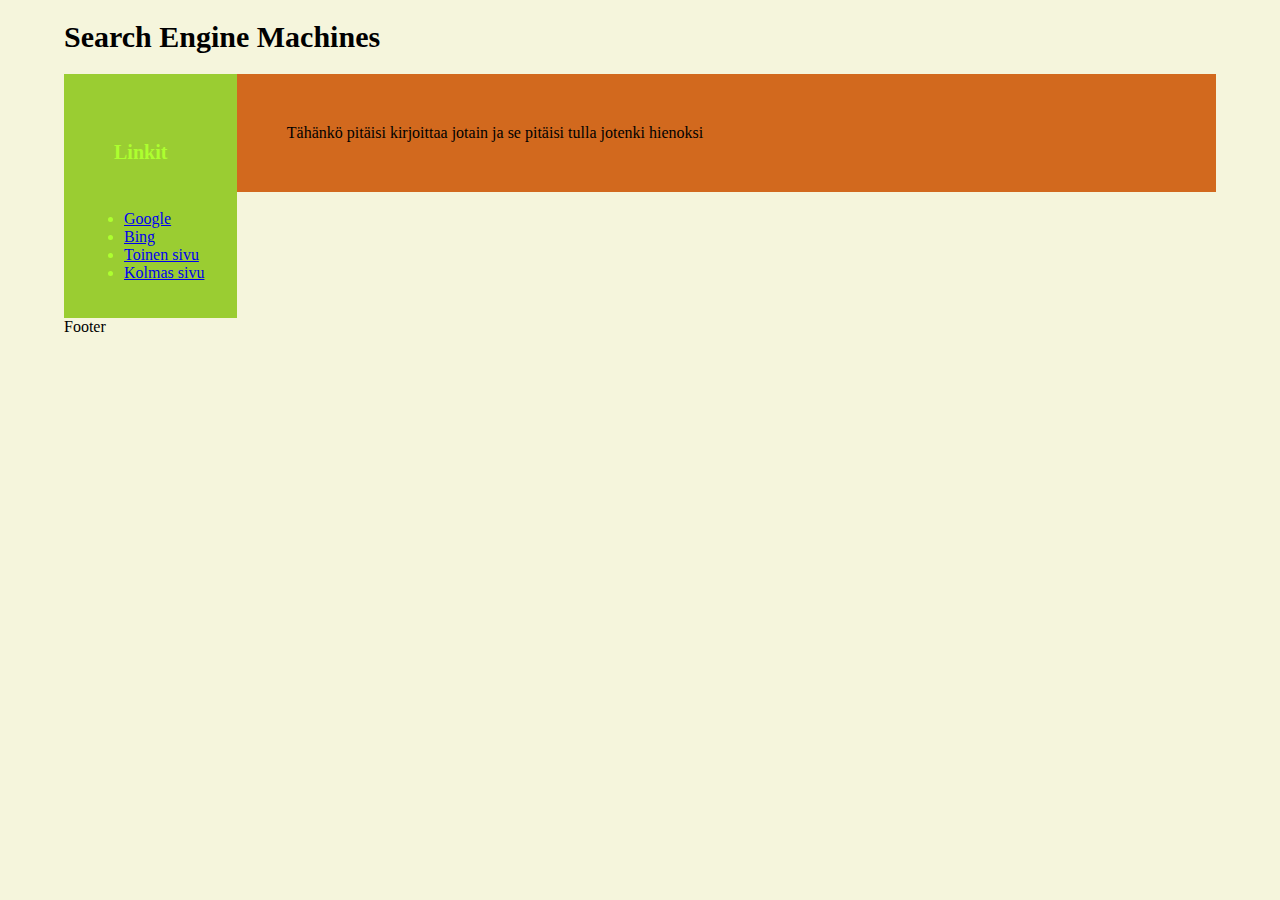
<file: index.html>
<!DOCTYPE html>
<html>
   <head>
    <link rel="stylesheet" href="styles.css">
    <title>Ensimmäinen sivu</title>
    <meta charset="utf-8" />    
    
   </head>
  <body>
    <header>
      <h1>Search Engine Machines</h1>
  </header>
    
      <nav>
          <h2>Linkit</h2>
        <ul>
          <li><a href="https://www.google.com/" target="_blank">Google</a></li>
          <li><a href="https://www.bing.com/" target="_blank">Bing</a></li>
          <li><a href="second.html">Toinen sivu</a></li>
          <li><a href="third.html">Kolmas sivu</a></li>
        </ul>
      </nav>

      <main>
        Tähänkö pitäisi kirjoittaa jotain ja se pitäisi tulla jotenki hienoksi
      </main>

      <footer>
        <p>Footer</p>
      </footer>
  </body>
</html>
</file>
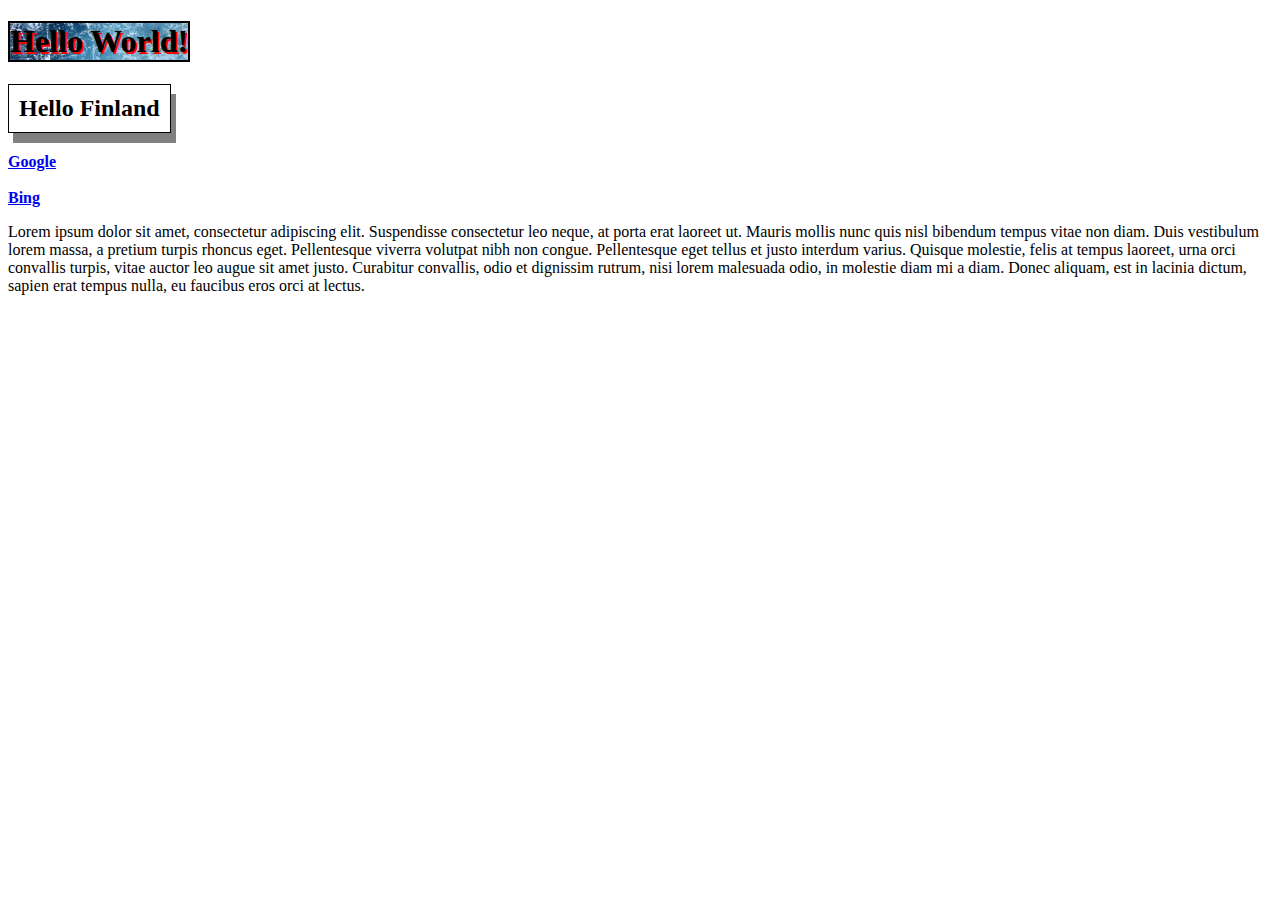
<file: Advanced.html>
<!DOCTYPE html>
<html>
<head>
<meta charset="utf-8">
<meta name="viewport" content="width=device-width, initial-scale=1">
        <title>Advanced CSS</title>
        <link href="advanced_style.css" rel="stylesheet">
</head>
<body>
    <h1>Hello World!</h1>
    <h2>Hello Finland</h2>
    <p><b><a href="https://www.google.com/" target="_blank">Google</a><br><br>
    <a href="https://www.bing.com/" target="_blank">Bing</a></b></p>

<p>Lorem ipsum dolor sit amet, consectetur adipiscing elit. Suspendisse consectetur leo neque, at porta erat laoreet ut. Mauris mollis nunc quis nisl bibendum tempus vitae non diam. Duis vestibulum lorem massa, a pretium turpis rhoncus eget. Pellentesque viverra volutpat nibh non congue. Pellentesque eget tellus et justo interdum varius. Quisque molestie, felis at tempus laoreet, urna orci convallis turpis, vitae auctor leo augue sit amet justo. Curabitur convallis, odio et dignissim rutrum, nisi lorem malesuada odio, in molestie diam mi a diam. Donec aliquam, est in lacinia dictum, sapien erat tempus nulla, eu faucibus eros orci at lectus.</p>
</body>
</html>
</file>
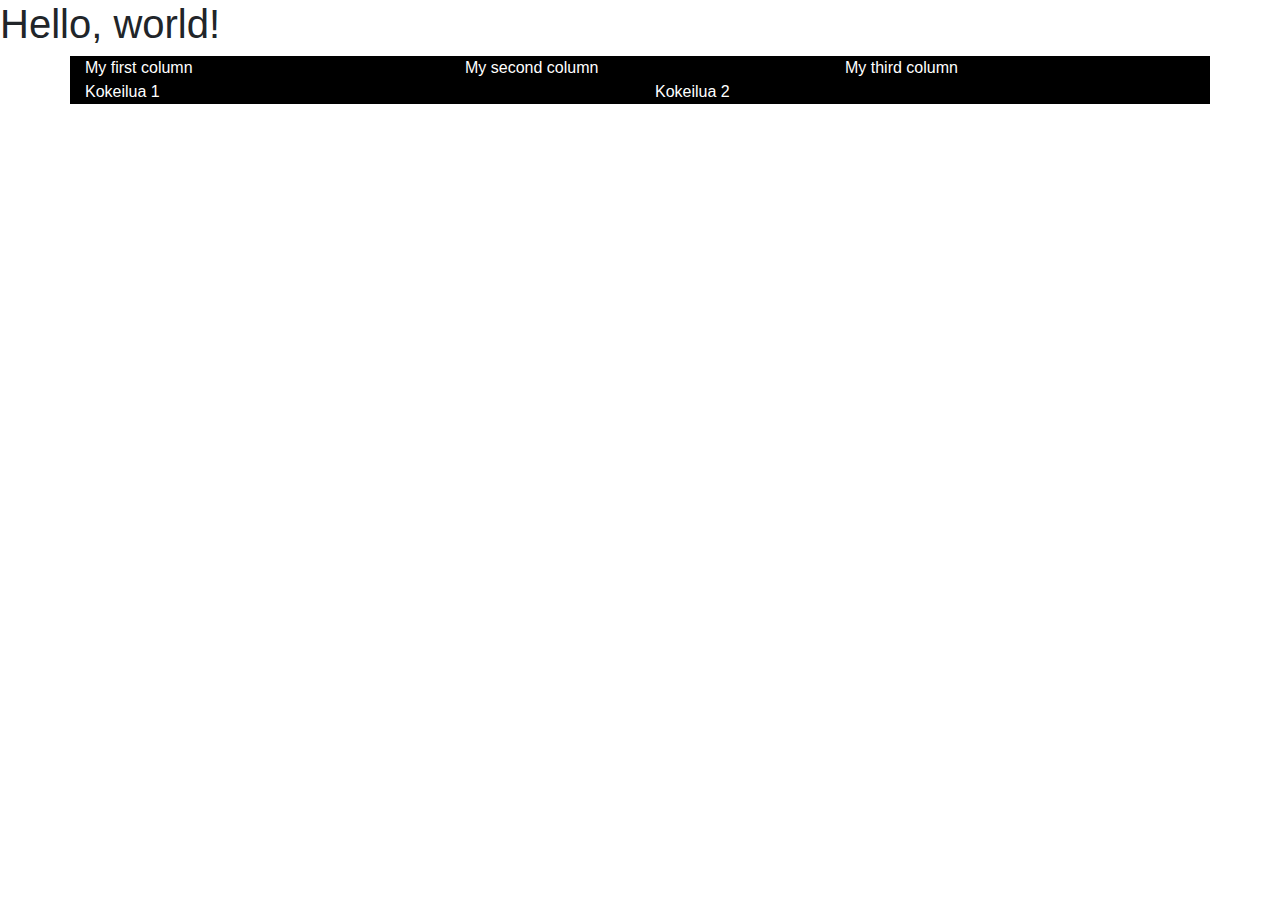
<file: boots.html>
<!doctype html>
<html lang="en">
  <head>
    <!-- Required meta tags -->
    <meta charset="utf-8">
    <meta name="viewport" content="width=device-width, initial-scale=1, shrink-to-fit=no">

    <!-- Bootstrap CSS -->
    <link rel="stylesheet" href="https://maxcdn.bootstrapcdn.com/bootstrap/4.0.0/css/bootstrap.min.css" integrity="sha384-Gn5384xqQ1aoWXA+058RXPxPg6fy4IWvTNh0E263XmFcJlSAwiGgFAW/dAiS6JXm" crossorigin="anonymous">
    <link rel="stylesheet" href="boots.css">

    <title>Hello, world!</title>
  </head>
  <body>
    <h1>Hello, world!</h1>
    <div class="container">
        <div class="row">
            <div class="col-sm-4">My first column</div>
            <div class="col-sm-4">My second column</div>
            <div class="col-sm-4">My third column</div>
            <div class="col-sm-6">Kokeilua 1</div>
            <div class="col-sm-6">Kokeilua 2</div>
    </div>

    <!-- Optional JavaScript -->
    <!-- jQuery first, then Popper.js, then Bootstrap JS -->
    <script src="https://code.jquery.com/jquery-3.2.1.slim.min.js" integrity="sha384-KJ3o2DKtIkvYIK3UENzmM7KCkRr/rE9/Qpg6aAZGJwFDMVNA/GpGFF93hXpG5KkN" crossorigin="anonymous"></script>
    <script src="https://cdnjs.cloudflare.com/ajax/libs/popper.js/1.12.9/umd/popper.min.js" integrity="sha384-ApNbgh9B+Y1QKtv3Rn7W3mgPxhU9K/ScQsAP7hUibX39j7fakFPskvXusvfa0b4Q" crossorigin="anonymous"></script>
    <script src="https://maxcdn.bootstrapcdn.com/bootstrap/4.0.0/js/bootstrap.min.js" integrity="sha384-JZR6Spejh4U02d8jOt6vLEHfe/JQGiRRSQQxSfFWpi1MquVdAyjUar5+76PVCmYl" crossorigin="anonymous"></script>
  </body>
</html>
</file>
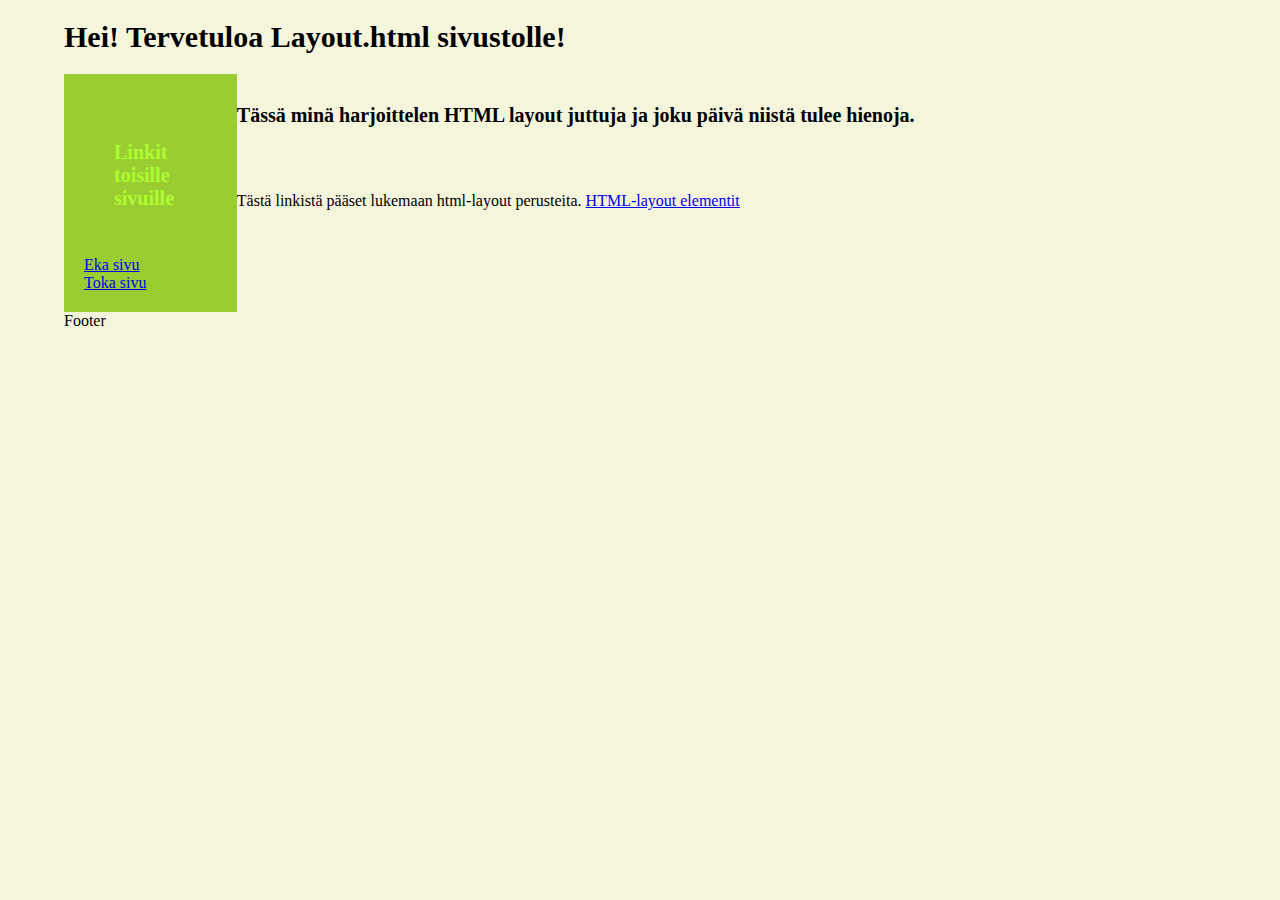
<file: layout.html>
<!DOCTYPE html>
<html>
   <head>
    <link rel="stylesheet" href="styles.css">
    <title>Layout</title>
    <meta charset="utf-8" />    
    
   </head>
  <body>


    <header>
        <h1>Hei! Tervetuloa Layout.html sivustolle!</h1>
    </header>
      
        <nav>
            <h2>Linkit toisille sivuille</h2>
          
            <a href="index.html">Eka sivu</a>
            <br>
            <a href="second.html">Toka sivu</a>
          
        </nav>

        <section>
            <h2>Tässä minä harjoittelen HTML layout juttuja ja joku päivä niistä tulee hienoja.</h2>
            <br>
            Tästä linkistä pääset lukemaan html-layout perusteita.
            <a href="https://www.w3schools.com/html/html_layout.asp" target="_blank">HTML-layout elementit</a>
        </section>

        <footer>
            <p>Footer</p>
          </footer>
  </body>
</html>
</file>
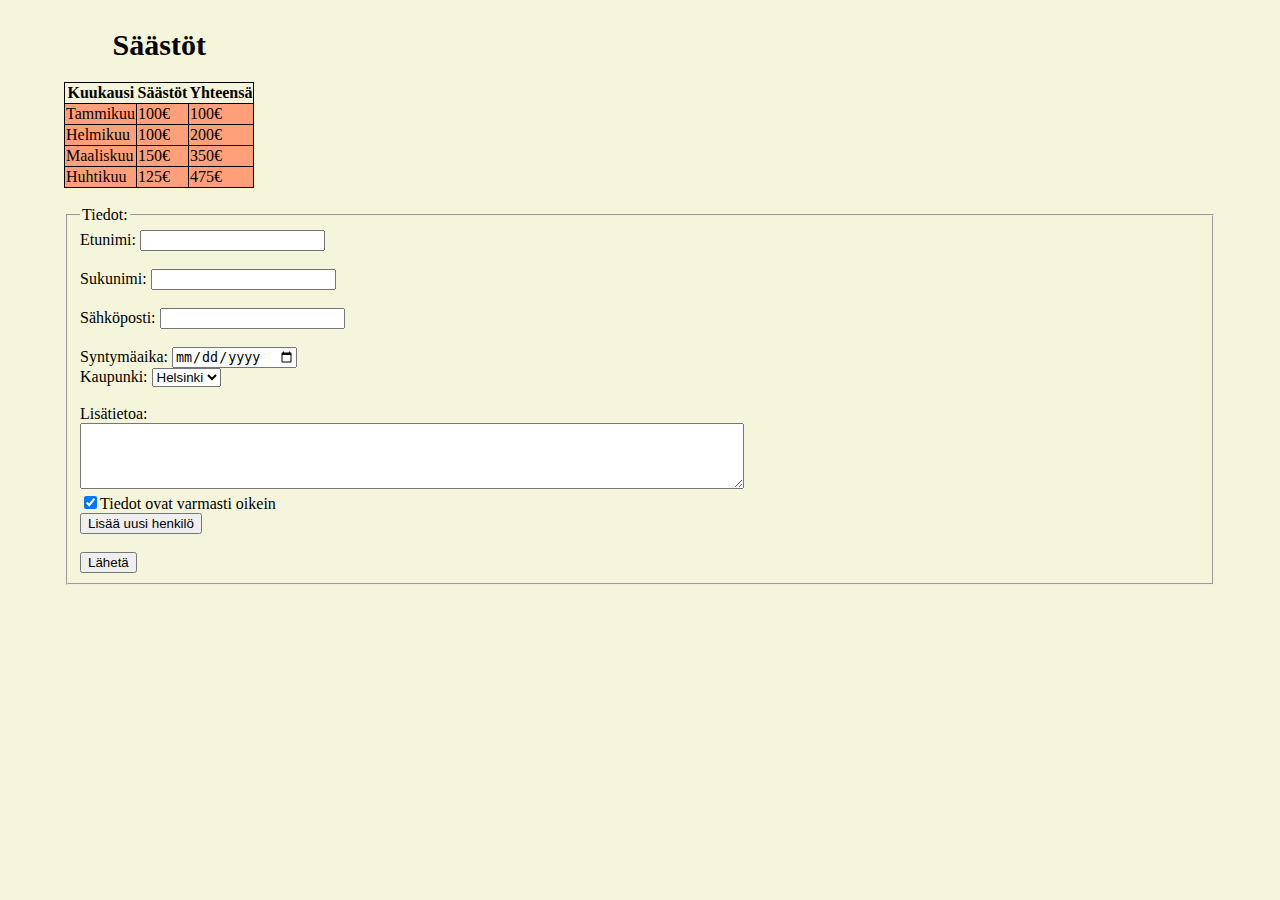
<file: tableform.html>
<!DOCTYPE html>
<html>
<head>
<meta charset="utf-8">
<meta name="viewport" content="width=device-width, initial-scale=1">
        <title>tableform</title>
    
        <link href="tableform.css" rel="stylesheet">
</head>
<body>

<table>
  <caption><h1>Säästöt</h1></caption>
  <thead>
  <tr>
    <th>Kuukausi</th>
    <th>Säästöt</th>
    <th>Yhteensä</th>
  </tr>
  </thead>
  <tbody>
  <tr>
    <td>Tammikuu</td>
    <td>100€</td>
    <td>100€</td>
  </tr>
    <tr>
      <td>Helmikuu</td>
      <td>100€</td>
      <td>200€</td>
    </tr>
    <tr>
      <td>Maaliskuu</td>
      <td>150€</td>
      <td>350€</td>
    </tr>
    <tr>
        <td>Huhtikuu</td>
        <td>125€</td>
        <td>475€</td>
      </tr>
  </tbody>
</table>
<br>
<form action="https://www.w3schools.com/action_page.php">
    <fieldset>
        <legend>Tiedot:</legend>
        <label for="fname">Etunimi:</label>
        <input type="text" id="fname" name="fname" required> <br><br>

        <label for="lname">Sukunimi:</label>
        <input type="text" id="lname" name="lname" required> <br><br>

        <label for="email">Sähköposti:</label>
        <input type="email" id="email" name="email" required> <br><br>

        <label for="birthday">Syntymäaika:</label>
        <input type="date" id="birthday" name="birthday" required> <br>

        <label for="City">Kaupunki:</label>
            <select id="City" name="Kaupunki">
                <option value="Helsinki">Helsinki</option>
                <option value="Vantaa">Vantaa</option>
                <option value="Espoo">Espoo</option>
            </select>
            <br><br>
            <label for="lisatietoa">Lisätietoa:</label><br>
            <textarea id="lisatietoa" name="lisatietoa" rows="4" cols="80"></textarea><br>
            <div class="ehdot">
                <label class="container">
                  <input type="checkbox" checked="checked" name="ehdot">Tiedot ovat varmasti oikein</label>
              </div>
              <input type="submit" value="Lisää uusi henkilö">
            <br><br>
            <input type="submit" value="Lähetä">
       </fieldset>
</form>
</body>
</html>
</file>
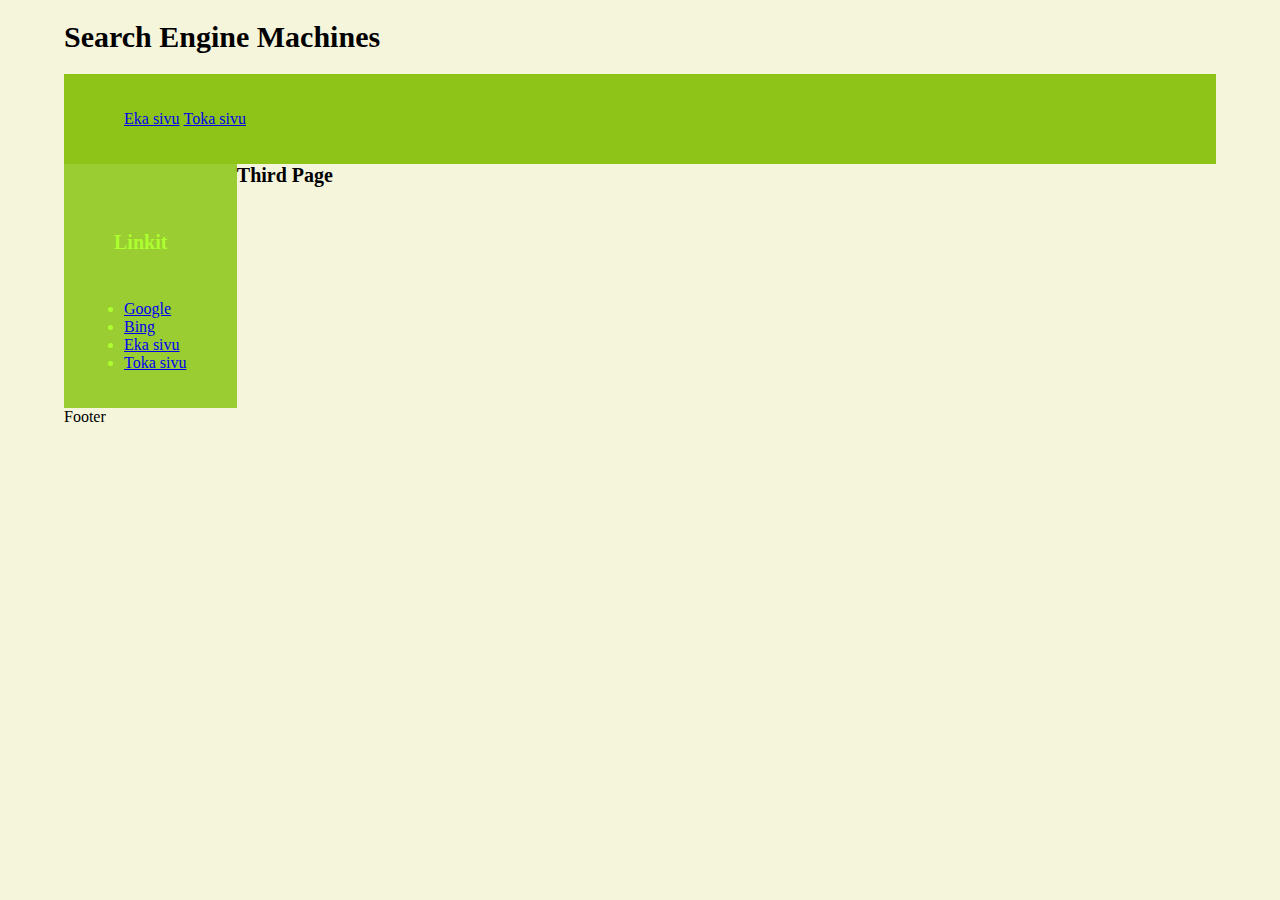
<file: third.html>
<!DOCTYPE html>
<html>
   <head>
    <link rel="stylesheet" href="styles.css">
    <title>Kolmas sivu</title>
    <meta charset="utf-8" />    
    
   </head>
  <body>


    <header>
        <h1>Search Engine Machines</h1>
    </header>
      
        <nav id="topbar">
          <ul>
            <li><a href="index.html">Eka sivu</a></li>
            <li><a href="second.html">Toka sivu</a></li>
          </ul>
        </nav>
        <section>
          <nav id="sidebar">
        <h2>Linkit</h2>
        <ul>
          <li><a href="https://www.google.com/" target="_blank">Google</a></li>
          <li><a href="https://www.bing.com/" target="_blank">Bing</a></li>
          <li><a href="index.html">Eka sivu</a></li>
          <li><a href="second.html">Toka sivu</a></li>
        </ul>
      </nav>
      </section>
      <arcticle>
        <h2>Third Page</h2>

      </arcticle>
        <footer>
            <p>Footer</p>
          </footer>
  </body>
</html>
</file>
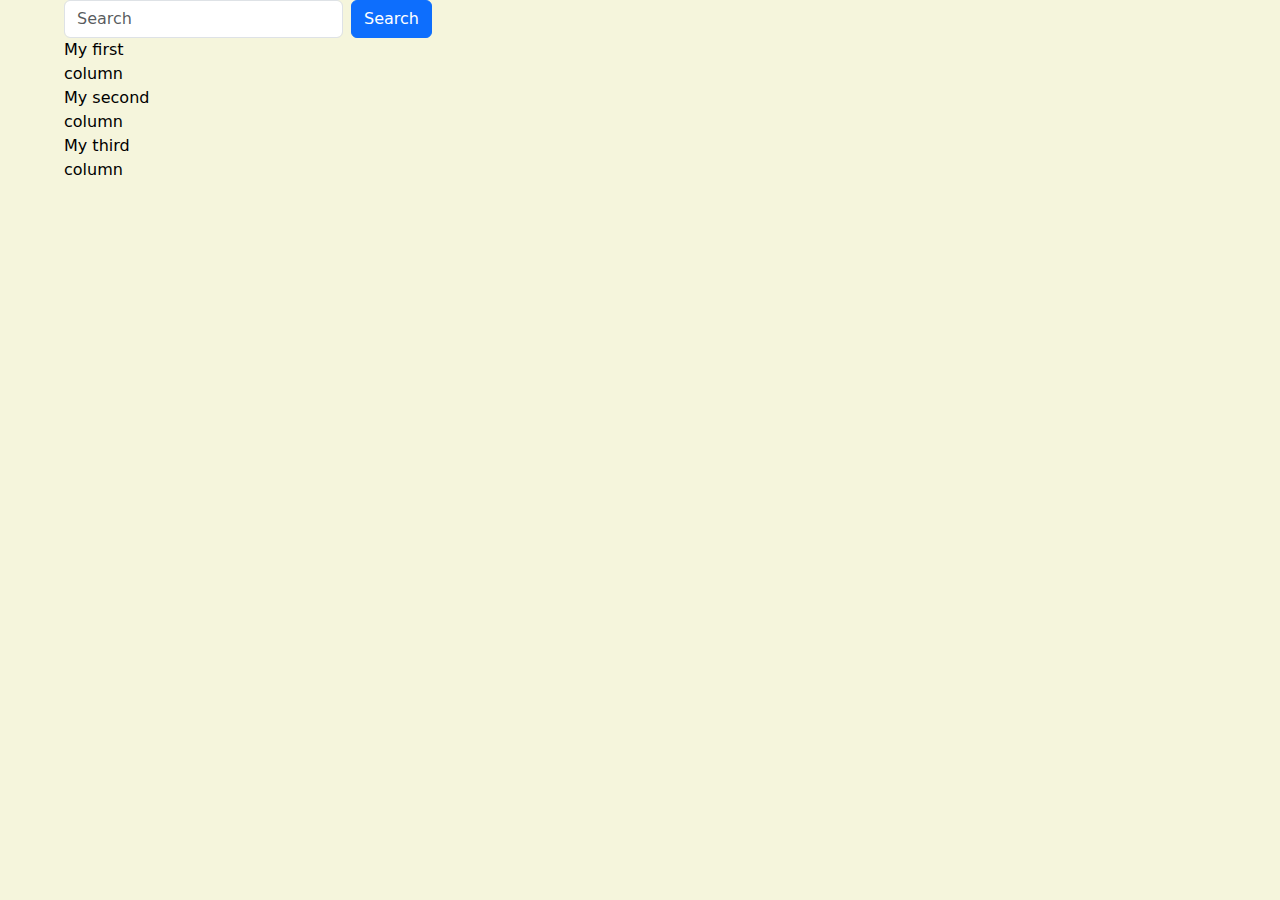
<file: wframe.html>
<!doctype html>
<html lang="en">
  <head>
    <!-- Required meta tags -->
    <meta charset="utf-8">


    <!-- Bootstrap CSS -->
    <meta name="viewport" content="width=device-width, initial-scale=1">
    <link href="https://cdn.jsdelivr.net/npm/bootstrap@5.1.2/dist/css/bootstrap.min.css" rel="stylesheet">
    <link rel="stylesheet" href="styles.css">
    <script src="https://cdn.jsdelivr.net/npm/bootstrap@5.1.2/dist/js/bootstrap.bundle.min.js"></script>

    <title>Wframe page</title>
  </head>
  <body>
        <div class="row">
        <div class="col-sm-4">
            <form class="d-flex">
                <input class="form-control me-2" type="text" placeholder="Search">
                <button class="btn btn-primary" type="button">Search</button>
              </form>
            <div class="col-sm-4">My first column</div>
            <div class="col-sm-4">My second column</div>
            <div class="col-sm-4">My third column</div>

    </div>

    <!-- Optional JavaScript -->
    <!-- jQuery first, then Popper.js, then Bootstrap JS -->
    <script src="https://code.jquery.com/jquery-3.2.1.slim.min.js" integrity="sha384-KJ3o2DKtIkvYIK3UENzmM7KCkRr/rE9/Qpg6aAZGJwFDMVNA/GpGFF93hXpG5KkN" crossorigin="anonymous"></script>
    <script src="https://cdnjs.cloudflare.com/ajax/libs/popper.js/1.12.9/umd/popper.min.js" integrity="sha384-ApNbgh9B+Y1QKtv3Rn7W3mgPxhU9K/ScQsAP7hUibX39j7fakFPskvXusvfa0b4Q" crossorigin="anonymous"></script>
    <script src="https://maxcdn.bootstrapcdn.com/bootstrap/4.0.0/js/bootstrap.min.js" integrity="sha384-JZR6Spejh4U02d8jOt6vLEHfe/JQGiRRSQQxSfFWpi1MquVdAyjUar5+76PVCmYl" crossorigin="anonymous"></script>
  </body>
</html>
</file>
<file: styles.css>
H1 {

	font-size: 30px;
    color:black;
}

H2 {
    font-size: 20px;
    padding: 30px;

}

* {box-sizing:border-box; }

nav {
    float:left;
    width: 15%;
    font-family: Cambria;
    background-color: yellowgreen;
    color: greenyellow;
    padding: 20px
}

#topbar {
    xfloat:left;
    width: 100%;
    font-family: Cambria;
    background-color: rgb(141, 196, 23);
    color: rgb(91, 146, 7);
    padding: 20px
}
#topbar li {
    display: inline;
}

main {
    float:left;
    width: 85%;
    background-color: chocolate;
    padding: 50px
}


body {
	background-color: beige;
	color: black;
    width:90%;
    Margin-left:auto;
    margin-right:auto;
}

xnav ul { list-style-type: none;}
xnav a {text-decoration: none;}
xnav a:hover { color:blueviolet}
xnav li {display: inline;}

a:hover {
    color:red;
}

footer {clear:both}
</file>
<file: advanced_style.css>
h1 {
    text-shadow: 2px 2px red;
    border: 2px solid black;
    width: fit-content;
    background-image: url("water.jpeg");
    background-size: cover;
}

h2 {
    border: 1px solid;
    width: fit-content;
    padding: 10px;
    Box-shadow: 5px 10px grey;
}

a:hover {
    color: red;
    transition: 3s;
  }

  @media only screen and (max-width: 800px) {
    body {
      background-color: black;
      color: white;
    }
  }
</file>
<file: boots.css>
.row{
    background-color: black;
    color: white;
}
</file>
<file: tableform.css>
H1 {
    text-align: center;
	font-size: 30px;
    color:black;
}

H2 {
    font-size: 20px;
    padding: 10px;

}

* {box-sizing:border-box; }

nav {

    font-family: Cambria;
    background-color: rgb(255, 255, 255);
    color: greenyellow;

}

#myborder {
    background-color: rgb(70, 69, 69);

}


#myheader {
    background-color: grey;

}

main {

    background-color: rgb(235, 209, 97);
    padding: 50px
}


body {
	background-color: beige;
	color: black;
    width:90%;
    Margin-left:auto;
    margin-right:auto;
}


a:hover {
    color:red;
}

footer {clear:both}

caption {
    display: table-caption;
    text-align: center;
  }

table, td {
    border: 1px solid black;
}

table {
    border-collapse: collapse;
}

tbody {
    background-color: lightsalmon;
}
</file>
